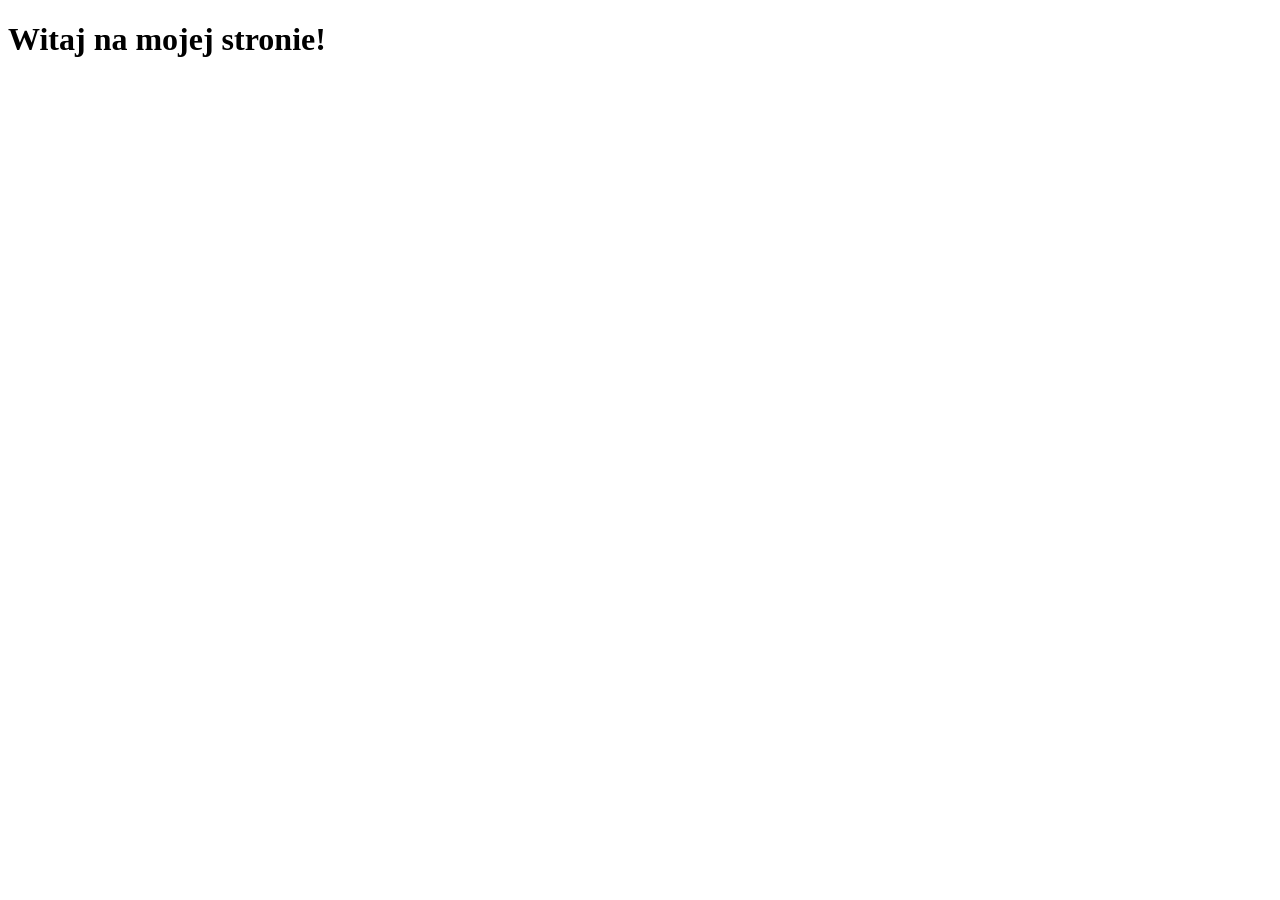
<file: index.html>
<!DOCTYPE html>
<html lang="pl">

  <head>
    <meta charset="utf-8">
    <meta name="viewport" content="width=device-width, initial-scale=1">
    <title>Mój superbohater</title>
  </head>

  <body>
    <h1>Witaj na mojej stronie!</h1>
  </body>

</html>
</file>
